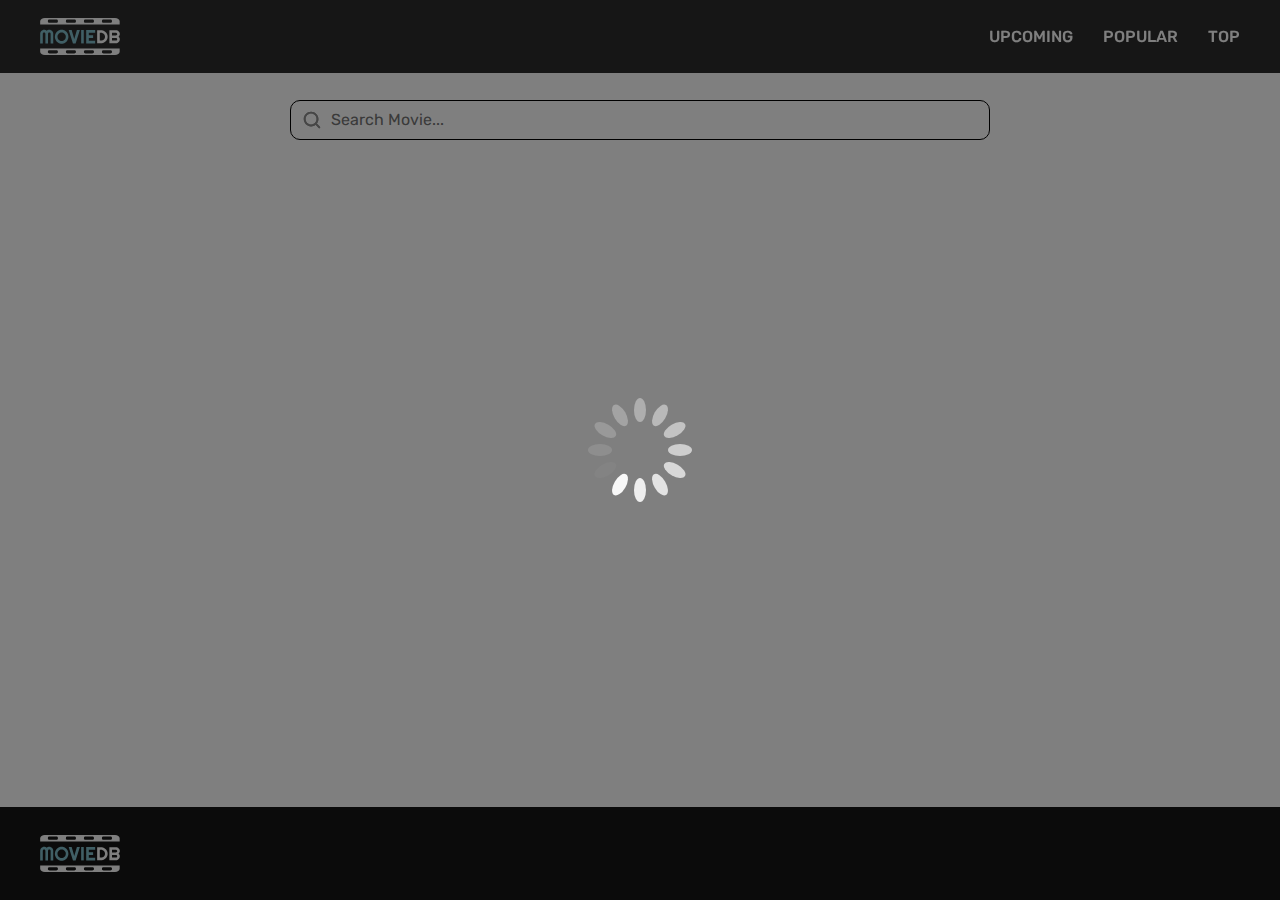
<file: index.html>
<!DOCTYPE html>
<html lang="en">
  <head>
    <meta charset="UTF-8" />
    <meta http-equiv="X-UA-Compatible" content="IE=edge" />
    <meta name="viewport" content="width=device-width, initial-scale=1.0" />
    <title>Movies App</title>

    <!-- Favicon -->
    <!-- <link rel="shortcut icon" href="images/"> -->

    <!-- Stylesheets -->
    <link
      rel="stylesheet"
      href="https://cdn.jsdelivr.net/npm/swiper@8/swiper-bundle.min.css"
    />
    <link rel="stylesheet" href="css/normalize.css" />
    <link rel="stylesheet" href="css/main.css" />
  </head>

  <body>
    <h1 class="visually-hidden">MOVIES 2023</h1>
    <!-- HEADER -->
    <header class="site-header" data-site-header>
      <div class="container site-header__container">
        <a href="/" class="logo">
          <img
            class="logo__img"
            src="images/logo.svg"
            alt="MovieDB"
            width="80"
            height="37"
          />
        </a>
        <nav class="sitenav">
          <ul class="sitenav__list">
            <li class="sitenav__item">
              <a class="sitenav__link" href="#upcoming">Upcoming</a>
            </li>
            <li class="sitenav__item">
              <a class="sitenav__link" href="#popular">Popular</a>
            </li>
            <li class="sitenav__item">
              <a class="sitenav__link" href="#top">Top</a>
            </li>
          </ul>
        </nav>
      </div>
    </header>
    <!-- /HEADER -->

    <!-- MAIN CONTENT -->
    <main class="main-content">
      <!-- TO TOP -->
      <button class="to-top-button hidden" type="button" data-to-top-btn>
        <img src="images/icon-top-arrow.svg" alt="" aria-hidden="true" />
      </button>
      <!-- /TO TOP -->

      <!-- TOP BANNER -->
      <section class="swiper top-banner" data-top-banner-wrapper>
        <div class="swiper-wrapper" data-top-banner-bg></div>
        <div class="swiper-scrollbar"></div>
        <div class="container top-banner__inner">
          <span class="to-down" data-to-down>
            <svg
              width="34"
              height="45"
              viewBox="0 0 92 118"
              fill="none"
              xmlns="http://www.w3.org/2000/svg"
            >
              <path
                d="M80 61L45.656 95.344L11.312 61L0 72.312L45.656 117.968L91.312 72.312L80 61Z"
                fill="white"
              />
              <path
                d="M80 0L45.656 34.344L11.312 0L0 11.312L45.656 56.968L91.312 11.312L80 0Z"
                fill="white"
              />
            </svg>
          </span>
        </div>
      </section>
      <!-- /TOP BANNER -->

      <!-- SEARCH-FORM -->
      <section class="search">
        <form class="search__form form-search" data-search-form>
          <input
            class="form-search__field"
            type="search"
            placeholder="Search Movie..."
            name="search"
            aria-label="Search"
          />
        </form>
        <h2 class="searchs__title movie__title" data-searchs-title></h2>
        <div
          class="container search__wrapper movie__wrapper"
          data-searchs-wrapper
        ></div>
        <div class="container movie__load">
          <button
            class="movie__load-btn d-none"
            type="button"
            data-search-load-btn
          >
            Load More
          </button>
        </div>
      </section>
      <!-- /SEARCH-FORM -->

      <!-- UPCOMING -->
      <section class="upcoming" id="upcoming">
        <h2 class="upcoming__title movie__title" data-upcoming-title></h2>
        <div
          class="container upcoming__wrapper movie__wrapper"
          data-upcoming-wrapper
        ></div>
        <div class="container movie__load">
          <button class="movie__load-btn" type="button" data-upcoming-load-btn>
            Load More
          </button>
        </div>
      </section>
      <!-- /UPCOMING -->

      <!-- POPULAR -->
      <section class="popular" id="popular">
        <h2 class="popular__title movie__title" data-popular-title></h2>
        <div
          class="container popular__wrapper movie__wrapper"
          data-popular-wrapper
        ></div>
        <div class="container movie__load">
          <button class="movie__load-btn" type="button" data-popular-load-btn>
            Load More
          </button>
        </div>
      </section>
      <!-- /POPULAR -->

      <!-- TOP -->
      <section class="top" id="top">
        <h2 class="top__title movie__title" data-top-title></h2>
        <div
          class="container top__wrapper movie__wrapper"
          data-top-wrapper
        ></div>
        <div class="container movie__load">
          <button class="movie__load-btn" type="button" data-top-load-btn>
            Load More
          </button>
        </div>
      </section>
      <!-- /TOP -->
    </main>
    <!-- /MAIN CONTENT -->

    <!-- FOOTER -->
    <header class="site-footer">
      <div class="container site-footer__container">
        <a href="/" class="logo">
          <img
            class="logo__img"
            src="images/logo.svg"
            alt="MovieDB"
            width="80"
            height="37"
          />
        </a>
      </div>
    </header>
    <!-- /FOOTER -->

    <!-- TEMPLATE POPULAR -->
    <template data-card-template>
      <div class="popular__card card-popular">
        <img class="card-popular__img" width="250" height="375" data-card-img />
        <span class="card-popular__rating-badge" data-card-rating></span>
        <h2 class="card-popular__title" data-card-title></h2>
        <a class="card-popular__link" href="" data-card-link></a>
      </div>
    </template>
    <!-- /TEMPLATE POPULAR -->

    <!-- LOADER -->
    <div class="loader hidden" data-loader>
      <img class="loader__img" src="images/spinner.svg" alt="loader" />
    </div>
    <!-- /LOADER -->

    <!-- SCRIPTS -->
    <script src="https://cdn.jsdelivr.net/npm/swiper@8/swiper-bundle.min.js"></script>
    <script src="js/main.js"></script>
    <script src="js/index.js"></script>
    <script src="js/search.js"></script>
  </body>
</html>
</file>
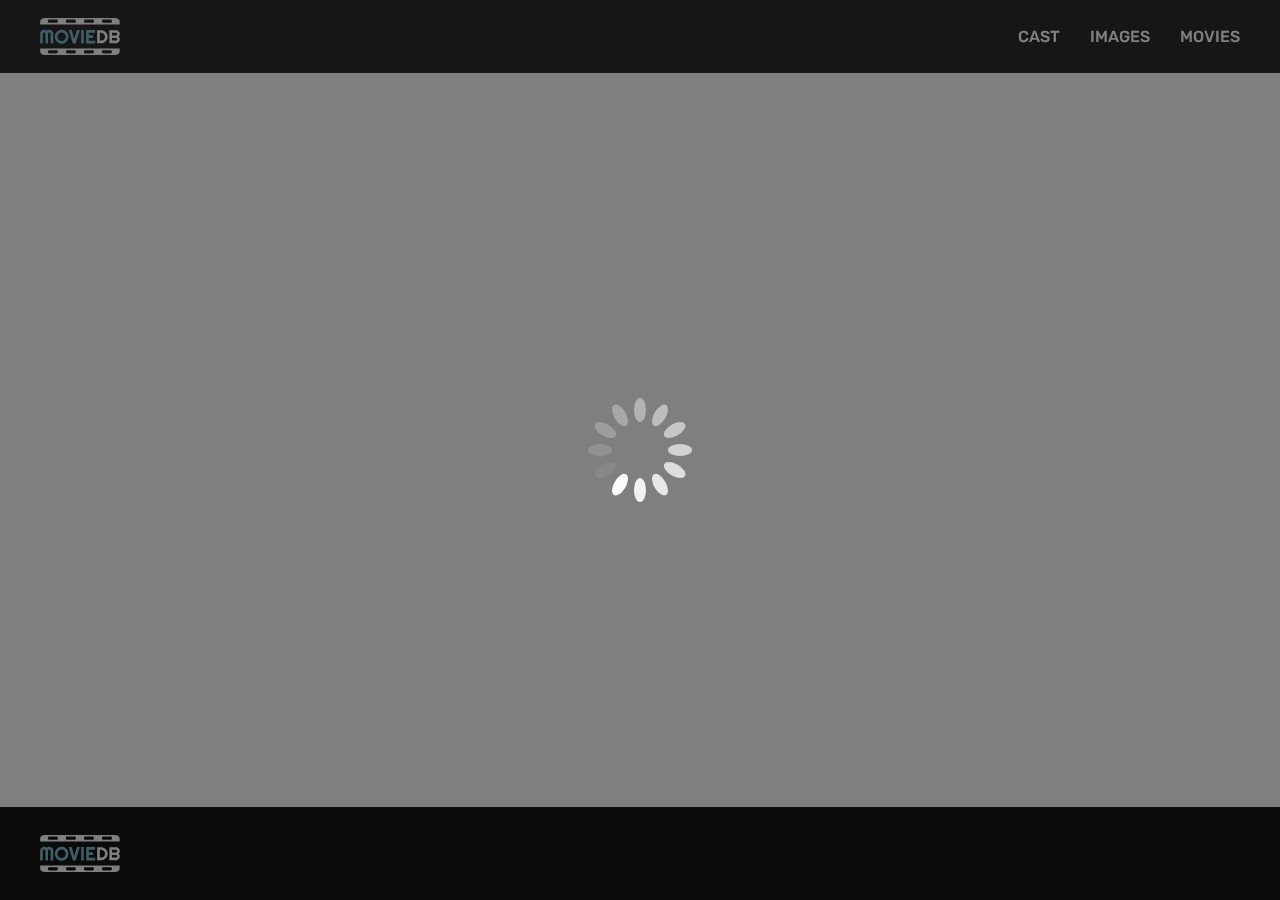
<file: cast.html>
<!DOCTYPE html>
<html lang="en">
  <head>
    <meta charset="UTF-8" />
    <meta http-equiv="X-UA-Compatible" content="IE=edge" />
    <meta name="viewport" content="width=device-width, initial-scale=1.0" />
    <title>Movie</title>

    <!-- Favicon -->
    <!-- <link rel="shortcut icon" href="images/"> -->

    <!-- Stylesheets -->
    <link
      rel="stylesheet"
      href="https://cdn.jsdelivr.net/npm/swiper@8/swiper-bundle.min.css"
    />
    <link rel="stylesheet" href="css/normalize.css" />
    <link rel="stylesheet" href="css/main.css" />
  </head>

  <body id="home">
    <!-- HEADER -->
    <header class="site-header" data-site-header>
      <div class="container site-header__container">
        <a href="/" class="logo">
          <img
            class="logo__img"
            src="images/logo.svg"
            alt="MovieDB"
            width="80"
            height="37"
          />
        </a>
        <nav class="sitenav">
          <ul class="sitenav__list">
            <li class="sitenav__item">
              <a class="sitenav__link" href="#cast">Cast</a>
            </li>
            <li class="sitenav__item">
              <a class="sitenav__link" href="#images">Images</a>
            </li>
            <li class="sitenav__item">
              <a class="sitenav__link" href="#movies">Movies</a>
            </li>
          </ul>
        </nav>
      </div>
    </header>
    <!-- /HEADER -->

    <!-- MAIN CONTENT -->
    <main class="main-content">
      <!-- TO TOP -->
      <button class="to-top-button hidden" type="button" data-to-top-btn>
        <img src="images/icon-top-arrow.svg" alt="" aria-hidden="true" />
      </button>
      <!-- /TO TOP -->

      <!-- CAST -->
      <section class="cast" id="cast">
        <div class="container cast__inner">
          <div class="cast__card card-cast">
            <img class="card-cast__img" width="" height="" data-cast-img />
            <div class="card-cast__content">
              <h2 class="card-cast__name" data-cast-name></h2>
              <p class="card-cast__bio">
                <span class="card-cast__bio-top"></span>

                <span class="card-cast__bio-inner" data-cast-bio></span>
              </p>
              <p class="card-cast__birth" data-cast-birth></p>
              <p class="card-cast__birth-place">
                <span class="card-cast-birth-place-inner" data-cast-place>
                </span>
              </p>
              <p class="card-cast__rating" data-cast-rating></p>
              <a class="card-cast__link" target="_blank" data-cast-link></a>
            </div>
          </div>
        </div>
      </section>
      <!-- /CAST -->

      <!-- CAST-IMAGES -->
      <section class="swiper cast-images container" id="images">
        <h2 class="cast-images__title movie__title" data-cast-images-title></h2>
        <div
          class="cast-images__wrapper swiper-wrapper"
          data-cast-images-wrapper
        ></div>
      </section>
      <!-- /CAST-IMAGEs -->

      <!-- CAST-MOVIE -->
      <section class="cast-movie" id="movies">
        <h2 class="cast-movie__title movie__title" data-cast-movie-title></h2>
        <div
          class="container cast-movie__wrapper movie__wrapper"
          data-cast-movie-wrapper
        ></div>
      </section>
      <!-- /CAST-MOVIE -->
    </main>
    <!-- /MAIN CONTENT -->

    <!-- FOOTER -->
    <header class="site-footer">
      <div class="container site-footer__container">
        <a href="/" class="logo">
          <img
            class="logo__img"
            src="images/logo.svg"
            alt="MovieDB"
            width="80"
            height="37"
          />
        </a>
      </div>
    </header>
    <!-- /FOOTER -->

    <!-- TEMPLATE POPULAR -->
    <template data-card-template>
      <div class="popular__card card-popular">
        <img class="card-popular__img" width="250" height="375" data-card-img />
        <span class="card-popular__rating-badge" data-card-rating></span>
        <h2 class="card-popular__title" data-card-title></h2>
        <a class="card-popular__link" href="" data-card-link></a>
      </div>
    </template>
    <!-- /TEMPLATE POPULAR -->

    <!-- LOADER -->
    <div class="loader hidden" data-loader>
      <img class="loader__img" src="images/spinner.svg" alt="loader" />
    </div>
    <!-- /LOADER -->

    <!-- SCRIPTS -->
    <script src="https://cdn.jsdelivr.net/npm/swiper@8/swiper-bundle.min.js"></script>
    <script src="js/main.js"></script>
    <script src="js/cast.js"></script>
  </body>
</html>
</file>
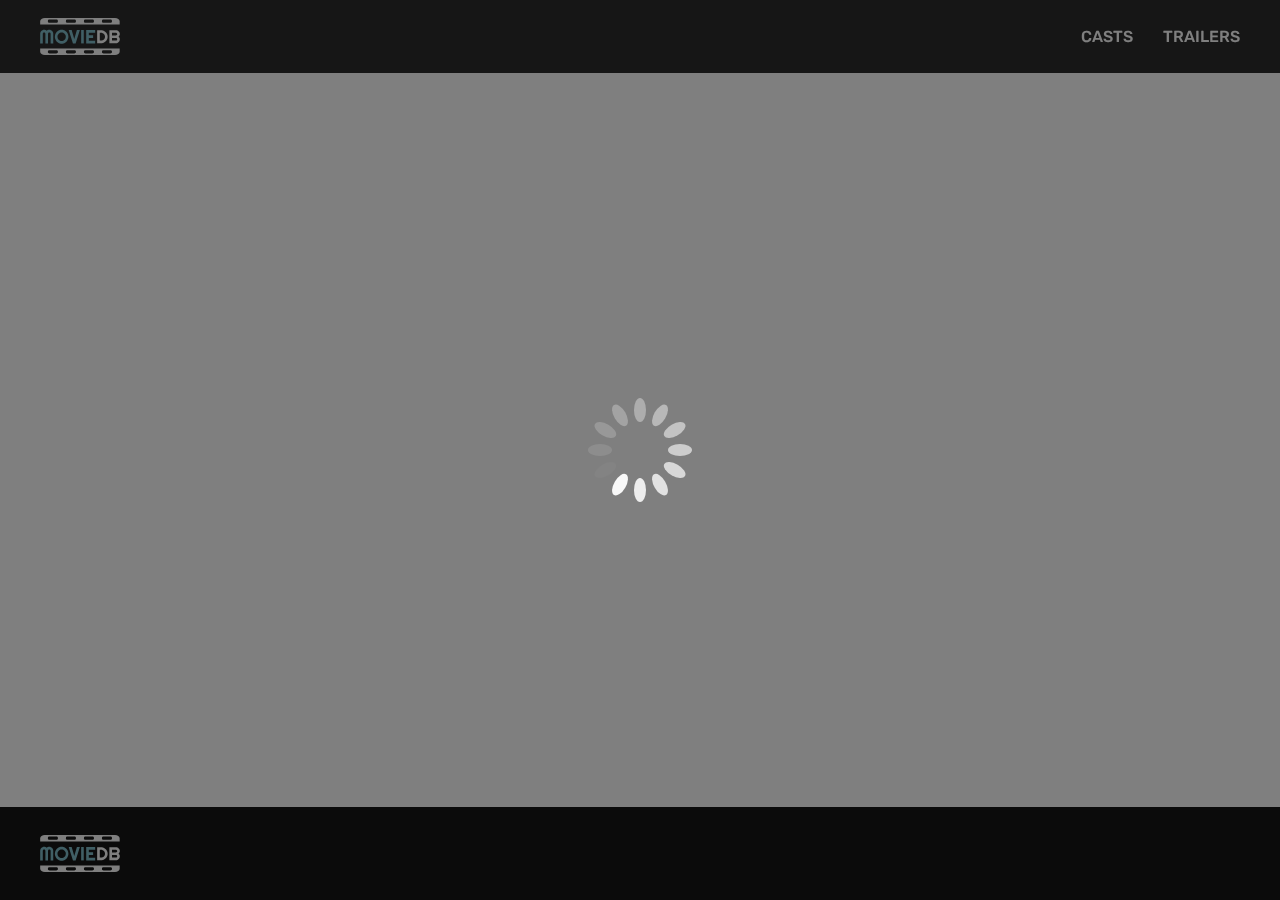
<file: movie.html>
<!DOCTYPE html>
<html lang="en">
  <head>
    <meta charset="UTF-8" />
    <meta http-equiv="X-UA-Compatible" content="IE=edge" />
    <meta name="viewport" content="width=device-width, initial-scale=1.0" />
    <title>Movie</title>

    <!-- Favicon -->
    <!-- <link rel="shortcut icon" href="images/"> -->

    <!-- Stylesheets -->
    <link
      rel="stylesheet"
      href="https://cdn.jsdelivr.net/npm/swiper@8/swiper-bundle.min.css"
    />
    <link rel="stylesheet" href="css/normalize.css" />
    <link rel="stylesheet" href="css/main.css" />
  </head>

  <body>
    <!-- HEADER -->
    <header class="site-header" data-site-header>
      <div class="container site-header__container">
        <a href="/" class="logo">
          <img
            class="logo__img"
            src="images/logo.svg"
            alt="MovieDB"
            width="80"
            height="37"
          />
        </a>
        <nav class="sitenav">
          <ul class="sitenav__list">
            <li class="sitenav__item">
              <a class="sitenav__link" href="#casts">Casts</a>
            </li>
            <li class="sitenav__item">
              <a class="sitenav__link" href="#trailes">Trailers</a>
            </li>
          </ul>
        </nav>
      </div>
    </header>
    <!-- /HEADER -->

    <!-- MAIN CONTENT -->
    <main class="main-content">
      <!-- TO TOP -->
      <button class="to-top-button hidden" type="button" data-to-top-btn>
        <img src="images/icon-top-arrow.svg" alt="" aria-hidden="true" />
      </button>
      <!-- /TO TOP -->

      <!-- TOP BANNER -->
      <section class="top-banner" data-top-banner-wrapper>
        <div class="top-banner__wrapper" data-top-banner-bg></div>
        <div class="container top-banner__inner">
          <span class="to-down" data-to-down>
            <svg
              width="34"
              height="45"
              viewBox="0 0 92 118"
              fill="none"
              xmlns="http://www.w3.org/2000/svg"
            >
              <path
                d="M80 61L45.656 95.344L11.312 61L0 72.312L45.656 117.968L91.312 72.312L80 61Z"
                fill="white"
              />
              <path
                d="M80 0L45.656 34.344L11.312 0L0 11.312L45.656 56.968L91.312 11.312L80 0Z"
                fill="white"
              />
            </svg>
          </span>
        </div>
      </section>
      <!-- /TOP BANNER -->

      <div class="container">
        <!-- CASTS -->
        <section class="casts swiper" id="casts">
          <h2 class="casts__title movie__title" data-casts-title></h2>
          <div class="swiper-wrapper" data-casts-wrapper></div>
          <div class="swiper-button-prev"></div>
          <div class="swiper-button-next"></div>
        </section>
        <!-- /CASTS -->

        <!-- TRAILERS -->
        <section class="trailers swiper" id="trailers">
          <h2 class="trailers__title movie__title" data-trailers-title></h2>
          <div class="swiper-wrapper" data-trailers-wrapper></div>
          <div class="swiper-button-prev"></div>
          <div class="swiper-button-next"></div>
        </section>
        <!-- /TRAILERS -->
      </div>
    </main>
    <!-- /MAIN CONTENT -->

    <!-- FOOTER -->
    <header class="site-footer">
      <div class="container site-footer__container">
        <a href="/" class="logo">
          <img
            class="logo__img"
            src="images/logo.svg"
            alt="MovieDB"
            width="80"
            height="37"
          />
        </a>
      </div>
    </header>
    <!-- /FOOTER -->

    <!-- CASTS TEMPLATE -->
    <template data-casts-template>
      <div class="swiper-slide" data-swiper-autoplay="2000">
        <div class="casts-card">
          <div class="casts-card__img-wrapper">
            <img
              class="casts-card__img"
              width="318"
              height="477"
              data-casts-img
            />
          </div>
          <div class="casts-card__content">
            <h3 class="casts-card__name" data-casts-name></h3>
            <p class="casts-card__character" data-casts-character></p>
            <a class="casts-card__link" data-casts-link></a>
          </div>
        </div>
      </div>
    </template>
    <!-- /CASTS TEMPLATE -->

    <!-- TRAILERS TEMPLATE -->
    <template data-trailers-template>
      <div class="swiper-slide" data-swiper-autoplay="4000">
        <div class="trailers-card">
          <div class="trailers-card__video-wrapper">
            <iframe
              class="trailers-card__video"
              width="480"
              height="270"
              src=""
              title="YouTube video player"
              frameborder="0"
              allow="accelerometer; autoplay; clipboard-write; encrypted-media; gyroscope; picture-in-picture; web-share"
              allowfullscreen
              data-trailers-trailer
            ></iframe>
          </div>
        </div>
      </div>
    </template>
    <!-- /TRAILERS TEMPLATE -->

    <!-- LOADER -->
    <div class="loader hidden" data-loader>
      <img class="loader__img" src="images/spinner.svg" alt="loader" />
    </div>
    <!-- /LOADER -->

    <!-- SCRIPTS -->
    <script src="https://cdn.jsdelivr.net/npm/swiper@8/swiper-bundle.min.js"></script>
    <script src="js/main.js"></script>
    <script src="js/movie.js"></script>
  </body>
</html>
</file>
<file: css/main.css>
/* FONTS */
@font-face {
  font-weight: 400;
  src: url("../fonts/rubik-v23-latin-regular.woff2") format("woff2"), url("../fonts/rubik-v23-latin-regular.woff") format("woff");
  font-display: swap;
  font-family: "Rubik";
  font-style: normal;
}
@font-face {
  font-weight: 500;
  src: url("../fonts/rubik-v23-latin-500.woff2") format("woff2"), url("../fonts/rubik-v23-latin-500.woff") format("woff");
  font-display: swap;
  font-family: "Rubik";
  font-style: normal;
}
@font-face {
  font-weight: 600;
  src: url("../fonts/rubik-v23-latin-600.woff2") format("woff2"), url("../fonts/rubik-v23-latin-600.woff") format("woff");
  font-display: swap;
  font-family: "Rubik";
  font-style: normal;
}
@font-face {
  font-weight: 700;
  src: url("../fonts/rubik-v23-latin-700.woff2") format("woff2"), url("../fonts/rubik-v23-latin-700.woff") format("woff");
  font-display: swap;
  font-family: "Rubik";
  font-style: normal;
}
/* CUSTOM PROPS */
:root {
  --primary-bg-color: #fff;
  --text-color: #000;
}

/* GLOBAL */
html {
  scroll-behavior: smooth;
  height: 100%;
  box-sizing: border-box;
}

* {
  margin: 0;
  padding: 0;
  list-style-type: none;
  text-decoration: none;
}

*,
*::before,
*::after {
  box-sizing: inherit;
}

*:focus {
  outline: 2px dashed var(--text-color);
  outline-offset: 3px;
}

img {
  display: block;
  max-width: 100%;
  height: auto;
}

body {
  height: 100%;
  font-family: "Rubik", "Arial", sans-serif;
  font-size: 16px;
  font-weight: 400;
  line-height: 1.5;
  color: var(--text-color);
  background-color: var(--primary-bg-color);
  display: flex;
  flex-direction: column;
}

/* SCROLL BAR */
@media only screen and (min-width: 768px) {
  ::-webkit-scrollbar {
    width: 12px;
  }
}

@media only screen and (min-width: 768px) {
  ::-webkit-scrollbar-track {
    border-radius: 8px;
    box-shadow: inset 0 0 5px grey;
  }
}

@media only screen and (min-width: 768px) {
  ::-webkit-scrollbar-thumb {
    background: rgb(110, 110, 110);
    border-radius: 10px;
  }
  ::-webkit-scrollbar-thumb:hover {
    background: rgb(110, 110, 110);
  }
}

.visually-hidden {
  position: absolute;
  width: 1px;
  height: 1px;
  margin: -1px;
  border: 0;
  padding: 0;
  white-space: nowrap;
  -webkit-clip-path: inset(100%);
          clip-path: inset(100%);
  clip: rect(0 0 0 0);
  overflow: hidden;
}

.to-top-button {
  position: fixed;
  bottom: 50px;
  right: 50px;
  z-index: 100;
  border: none;
  padding: 4px;
  border-radius: 5px;
  background-color: #171717;
  border: 1px solid #fff;
  opacity: 1;
  pointer-events: auto;
  transition: opacity 0.5s ease;
}
.to-top-button img {
  width: 30px;
  height: 30px;
}
.to-top-button.hidden {
  opacity: 0;
  pointer-events: none;
}

/* SITENAV */
.sitenav__list {
  display: flex;
  gap: 30px;
  text-transform: uppercase;
  transition: gap 0.5s ease;
}
@media only screen and (max-width: 768px) {
  .sitenav__list {
    gap: 20px;
  }
}
@media only screen and (max-width: 576px) {
  .sitenav__list {
    gap: 15px;
  }
}

.sitenav__link {
  font-size: 16px;
  font-weight: 500;
  color: #fff;
  transition: font-size 0.5s ease;
}
@media only screen and (max-width: 768px) {
  .sitenav__link {
    font-size: 15px;
  }
}
@media only screen and (max-width: 576px) {
  .sitenav__link {
    font-size: 14px;
  }
}

/* LOGO */
@media only screen and (max-width: 576px) {
  .logo {
    margin-right: 20px;
  }
}

.logo__img {
  width: 80px;
  height: 37px;
}
@media screen and (max-width: 768px) {
  .logo__img {
    width: 70px;
    height: auto;
  }
}
@media screen and (max-width: 576px) {
  .logo__img {
    width: 60px;
  }
}

/* MAIN CONTENT */
.main-content {
  flex-grow: 1;
  padding-bottom: 50px;
}

/* ALERT TEXT */
.alert-text {
  width: 100%;
  display: block;
  text-align: center;
  font-size: 40px;
  font-weight: 500;
  transition: font-size 0.5s ease;
}
@media only screen and (max-width: 768px) {
  .alert-text {
    font-size: 28px;
  }
}
@media only screen and (max-width: 576px) {
  .alert-text {
    font-size: 20px;
  }
}

/* TO DOWN ANIM ARROW */
.to-down {
  position: absolute;
  z-index: 4;
  left: 50%;
  transform: translate(-50%);
  animation: down-anim 2s infinite;
  transition: bottom 0.5s ease, opacity 0.5s ease;
}
.to-down svg {
  width: 34px;
  height: 45px;
}
@media only screen and (max-width: 576px) {
  .to-down svg {
    width: 23px;
    height: 30px;
  }
}

.cast-images__wrapper {
  display: flex;
  width: 100%;
}

.cast-images__img {
  width: 100%;
}

@keyframes down-anim {
  0% {
    bottom: 70px;
  }
  25% {
    bottom: 55px;
  }
  50% {
    bottom: 70px;
  }
  75% {
    bottom: 55px;
  }
  100% {
    bottom: 70px;
  }
}
/* CONTAINER */
.container {
  width: 100%;
  max-width: 1240px;
  margin: 0 auto;
  padding: 0 20px;
}

/* MODAL */
.modal {
  position: fixed;
  z-index: 20;
  inset: 0;
  justify-content: center;
  align-items: flex-start;
  display: flex;
  visibility: hidden;
  transition: visibility 0.5s ease;
}
.modal .modal__inner {
  top: -100%;
  transform: translateY(-100%);
  transition: transform 0.7s ease, top 0.7s ease;
}
.modal.show {
  visibility: visible;
  background-color: rgba(0, 0, 0, 0.7);
  -webkit-backdrop-filter: blur(4px);
          backdrop-filter: blur(4px);
}
.modal.show .modal__inner {
  top: 50%;
  transform: translateY(-50%);
  transition: transform 0.7s ease, top 0.7s ease;
}

.modal__inner {
  position: relative;
  max-width: 800px;
  width: 100%;
  display: flex;
  flex-direction: column;
  background-color: #fff;
  border-radius: 10px;
  padding: 20px 30px;
  transition: max-width 0.5s ease, padding 0.5s ease;
}
@media only screen and (max-width: 992px) {
  .modal__inner {
    padding: 30px;
    max-width: 80%;
  }
}
@media only screen and (max-width: 576px) {
  .modal__inner {
    max-width: 90%;
    min-height: 270px;
  }
}

.modal__content {
  display: flex;
  align-items: center;
  gap: 30px;
  height: 100%;
}
@media only screen and (max-width: 768px) {
  .modal__content {
    flex-direction: column;
  }
}

.modal__close {
  position: absolute;
  right: 20px;
  top: 20px;
  font-size: 40px;
  border: none;
  background-color: transparent;
  padding: 0;
  margin: 0;
  transition: top 0.5s ease, right 0.5s ease;
}
@media only screen and (max-width: 992px) {
  .modal__close {
    right: 5px;
    top: 5px;
  }
}

.modal__video {
  border: none;
  max-width: 400px;
  width: 100%;
  height: 225px;
}
@media only screen and (max-width: 992px) {
  .modal__video {
    height: 100%;
  }
}

.modal__content-title {
  font-size: 20px;
  text-transform: uppercase;
  overflow: hidden;
  text-overflow: ellipsis;
  display: -webkit-box;
  -webkit-line-clamp: 1;
  line-clamp: 1;
  -webkit-box-orient: vertical;
  transition: font-size 0.5s ease;
}
@media only screen and (max-width: 992px) {
  .modal__content-title {
    font-size: 19px;
  }
}
@media only screen and (max-width: 768px) {
  .modal__content-title {
    font-size: 18px;
    text-align: center;
  }
}
@media only screen and (max-width: 576px) {
  .modal__content-title {
    font-size: 17px;
  }
}

.modal__content-desc {
  font-size: 18px;
  font-weight: 400;
  text-align: justify;
  overflow: hidden;
  text-overflow: ellipsis;
  display: -webkit-box;
  -webkit-line-clamp: 6;
  line-clamp: 6;
  -webkit-box-orient: vertical;
  transition: font-size 0.5s ease;
}
@media only screen and (max-width: 768px) {
  .modal__content-desc {
    font-size: 17px;
  }
}
@media only screen and (max-width: 576px) {
  .modal__content-desc {
    font-size: 16px;
  }
}

.loader {
  position: fixed;
  inset: 0;
  z-index: 20;
  background-color: rgba(0, 0, 0, 0.5);
  display: flex;
  align-items: center;
  justify-content: center;
}
.loader.hidden {
  display: none;
}

.loader__img {
  width: 200px;
  height: 200px;
}
@media only screen and (max-width: 768px) {
  .loader__img {
    width: 120px;
    height: 120px;
  }
}

/* HEADER */
.site-header {
  background-color: #171717;
  padding: 18px 0;
  background-color: rgba(23, 23, 23, 0.9);
  position: fixed;
  width: 100%;
  z-index: 10;
  top: 0;
  transition: padding 0.5s ease, background-color 0.5s ease;
}
.site-header.fixed {
  background-color: rgba(23, 23, 23, 0.6);
  -webkit-backdrop-filter: blur(5px);
          backdrop-filter: blur(5px);
  padding: 10px 0;
}
@media screen and (max-width: 768px) {
  .site-header {
    padding: 20px 0;
  }
}
@media screen and (max-width: 576px) {
  .site-header {
    padding: 15px 0;
  }
}

.site-header__container {
  display: flex;
  align-items: center;
  justify-content: space-between;
}

/* TOP BANNER */
.top-banner {
  position: relative;
  -webkit-user-select: none;
     -moz-user-select: none;
          user-select: none;
  background-color: #000;
  transition: height 0.5s ease;
}

.top-banner__img {
  width: 100%;
  -o-object-fit: cover;
     object-fit: cover;
  height: 100vh;
  filter: brightness(0.3);
}
@media only screen and (max-width: 992px) {
  .top-banner__img {
    min-width: 100%;
  }
}

.top-banner__content {
  position: absolute;
  inset: 0;
  display: flex;
  align-items: center;
  justify-content: center;
}

.top-banner__content-inner {
  max-width: 600px;
  width: 100%;
  transform: translateX(-250px);
  color: #fff;
  transition: transform 0.5s ease;
}
@media only screen and (max-width: 1240px) {
  .top-banner__content-inner {
    transform: translateX(0);
  }
}
@media only screen and (max-width: 992px) {
  .top-banner__content-inner {
    font-size: 28px;
    transform: translateY(100px);
  }
}
@media only screen and (max-width: 768px) {
  .top-banner__content-inner {
    font-size: 24px;
    padding: 0 20px;
  }
}
@media only screen and (max-width: 576px) {
  .top-banner__content-inner {
    font-size: 22px;
  }
}

.top-banner__title {
  text-align: center;
  margin-bottom: 10px;
  font-size: 32px;
  text-transform: uppercase;
  transition: font-size 0.5s ease;
}
@media only screen and (max-width: 992px) {
  .top-banner__title {
    font-size: 28px;
  }
}
@media only screen and (max-width: 768px) {
  .top-banner__title {
    font-size: 24px;
  }
}
@media only screen and (max-width: 576px) {
  .top-banner__title {
    font-size: 22px;
  }
}

.top-banner__desc {
  font-size: 21px;
  text-align: justify;
  margin-bottom: 15px;
  overflow: hidden;
  text-overflow: ellipsis;
  display: -webkit-box;
  -webkit-line-clamp: 4;
  line-clamp: 4;
  -webkit-box-orient: vertical;
  transition: font-size 0.5s ease, margin 0.5s ease;
}
.top-banner__desc--movie {
  -webkit-line-clamp: 7;
  line-clamp: 7;
}
@media only screen and (max-width: 992px) {
  .top-banner__desc {
    font-size: 20px;
    -webkit-line-clamp: 5;
    line-clamp: 5;
    margin-bottom: 12px;
  }
}
@media only screen and (max-width: 768px) {
  .top-banner__desc {
    font-size: 18px;
    -webkit-line-clamp: 6;
    line-clamp: 6;
    margin-bottom: 7px;
  }
}
@media only screen and (max-width: 576px) {
  .top-banner__desc {
    font-size: 15px;
    -webkit-line-clamp: 7;
    line-clamp: 7;
    margin-bottom: 4px;
  }
}

.top-banner__link {
  color: #0d6efd;
  font-weight: 500;
  font-size: 18px;
  text-transform: uppercase;
}
@media only screen and (max-width: 992px) {
  .top-banner__link {
    font-size: 17px;
  }
}
@media only screen and (max-width: 768px) {
  .top-banner__link {
    font-size: 16px;
  }
}
@media only screen and (max-width: 576px) {
  .top-banner__link {
    font-size: 15px;
  }
}

.search {
  padding-top: 100px;
}

.form-search {
  max-width: 740px;
  padding: 0 20px;
  width: 100%;
  margin: 0 auto;
  display: flex;
  margin-bottom: 20px;
}

.form-search__field {
  padding: 10px 20px 10px 40px;
  background: url("../images/icon-search.svg") no-repeat 10px center/22px;
  border-radius: 10px;
  display: block;
  width: 100%;
  border: 1px solid #000;
}

/* POPULAR */
.upcoming {
  padding-top: 30px;
}

.popular,
.top {
  -webkit-user-select: none;
     -moz-user-select: none;
          user-select: none;
  padding-top: 100px;
}

.movie__title {
  font-size: 48px;
  text-align: center;
  margin-bottom: 10px;
  transition: font-size 0.5s ease;
}
@media only screen and (max-width: 992px) {
  .movie__title {
    font-size: 42px;
  }
}
@media only screen and (max-width: 768px) {
  .movie__title {
    font-size: 36px;
  }
}
@media only screen and (max-width: 576px) {
  .movie__title {
    font-size: 30px;
  }
}

.movie__wrapper {
  display: flex;
  flex-wrap: wrap;
  gap: 30px;
  row-gap: 50px;
  justify-content: center;
  margin-bottom: 50px;
  transition: gap 0.5s ease;
}
@media only screen and (max-width: 992px) {
  .movie__wrapper {
    gap: 25px;
  }
}
@media only screen and (max-width: 768px) {
  .movie__wrapper {
    gap: 20px;
  }
}
@media only screen and (max-width: 576px) {
  .movie__wrapper {
    gap: 15px;
  }
}

.movie__load {
  display: flex;
  justify-content: center;
}

.movie__load-btn {
  border: none;
  min-width: 12px;
  text-align: center;
  padding: 12px 24px;
  cursor: pointer;
  display: inline-block;
  border-radius: 5px;
  background-color: #2e2a2a;
  color: #fff;
}
.movie__load-btn.d-none {
  display: none;
}

/* CARD */
.card-popular {
  max-width: 213px;
  width: 100%;
  display: flex;
  flex-direction: column;
  position: relative;
  transition: max-width 0.5s ease;
}
.card-popular::before {
  content: "";
  display: inline-block;
  position: absolute;
  z-index: 1;
  inset: 0;
  background-color: rgba(0, 0, 0, 0.7);
  opacity: 0;
  transition: opacity 0.3s ease;
}
@media only screen and (max-width: 768px) {
  .card-popular::before {
    transform: scale(0);
  }
}
.card-popular:hover::before {
  opacity: 1;
}
@media only screen and (max-width: 768px) {
  .card-popular:hover::before {
    opacity: 0;
  }
}
.card-popular:hover .card-popular__title {
  opacity: 1;
}
.card-popular:hover .card-popular__btn {
  opacity: 0.8;
  transform: translate(-50%, -50%) scale(1);
}
@media only screen and (max-width: 576px) {
  .card-popular {
    max-width: 157px;
  }
}

.card-popular__img {
  width: 100%;
  height: 350px;
  -o-object-fit: cover;
     object-fit: cover;
}
@media only screen and (max-width: 768px) {
  .card-popular__img {
    margin-bottom: 6px;
  }
}
@media only screen and (max-width: 576px) {
  .card-popular__img {
    height: auto;
  }
}

.card-popular__rating-badge {
  display: inline-block;
  width: 35px;
  height: 35px;
  border: 3px solid transparent;
  border-radius: 50%;
  display: flex;
  align-items: center;
  justify-content: center;
  text-align: center;
  background-color: #000;
  font-size: 16px;
  color: #fff;
  position: absolute;
  top: 10px;
  left: 10px;
  z-index: 2;
  transition: font-size 0.5s ease, width 0.5s ease;
}
@media only screen and (max-width: 576px) {
  .card-popular__rating-badge {
    font-size: 12px;
    width: 30px;
    height: 30px;
  }
}

.card-popular__title {
  font-size: 17px;
  font-weight: 500;
  position: absolute;
  left: 50%;
  width: 100%;
  padding: 0 10px;
  transform: translateX(-50%);
  text-align: center;
  z-index: 2;
  bottom: 20px;
  color: #fff;
  opacity: 0;
  transition: opacity 0.5s ease, font-size 0.5s ease;
}
@media only screen and (max-width: 768px) {
  .card-popular__title {
    font-size: 16px;
    position: static;
    color: #000;
    opacity: 1;
    transform: none;
  }
}
@media only screen and (max-width: 576px) {
  .card-popular__title {
    font-size: 15px;
  }
}

.card-popular__link {
  position: absolute;
  inset: 0;
  z-index: 3;
}

/* CASTS */
.casts {
  padding: 70px 0;
}

.casts__title {
  margin-bottom: 20px;
}

.casts-card {
  max-width: 318px;
  position: relative;
}

.casts-card__img {
  width: 100%;
  height: auto;
}

.casts-card__link {
  position: absolute;
  inset: 0;
}

.cast-movie {
  padding-top: 70px;
}

/* SWIPER */
.casts .swiper-slide {
  display: flex;
  justify-content: center;
}

.cast {
  padding: 100px 0;
}

.card-cast {
  display: flex;
  align-items: flex-start;
  justify-content: space-around;
  gap: 40px;
}
@media only screen and (max-width: 768px) {
  .card-cast {
    flex-direction: column;
    align-items: center;
  }
}

.card-cast__img {
  max-width: 500px;
  width: 100%;
  height: auto;
  transition: max-width 0.5s ease;
}
@media only screen and (max-width: 1240px) {
  .card-cast__img {
    max-width: 400px;
  }
}
@media only screen and (max-width: 992px) {
  .card-cast__img {
    max-width: 350px;
  }
}

.card-cast__content {
  text-align: justify;
}

.card-cast__name {
  margin-bottom: 15px;
}

.card-cast__bio {
  margin-bottom: 10px;
}
@media only screen and (min-width: 768px) {
  .card-cast__bio {
    overflow: hidden;
    text-overflow: ellipsis;
    display: -webkit-box;
    -webkit-line-clamp: 24;
    line-clamp: 24;
    -webkit-box-orient: vertical;
  }
}

.card-cast__bio-top {
  display: block;
  font-size: 18px;
  font-weight: 500;
  margin-bottom: 5px;
}
@media only screen and (max-width: 1240px) {
  .card-cast__bio-top {
    font-size: 17px;
  }
}

.card-cast__birth {
  font-size: 20px;
  margin-bottom: 10px;
}

.card-cast__birth-place {
  margin-bottom: 15px;
  font-size: 20px;
}
@media only screen and (max-width: 1240px) {
  .card-cast__birth-place {
    font-size: 18px;
  }
}

.card-cast__rating {
  font-size: 18px;
  margin-bottom: 10px;
}

.card-cast__link {
  font-size: 18px;
  text-transform: uppercase;
  color: #0d6efd;
  font-weight: 500;
}

.trailers {
  padding-top: 70px;
  -webkit-user-select: none;
     -moz-user-select: none;
          user-select: none;
}

.trailers__title {
  margin-bottom: 20px;
}

.trailers-card {
  max-width: 480px;
}

.trailers-card__video {
  width: 100%;
  height: auto;
}

.trailers .swiper-slide {
  display: flex;
  justify-content: center;
}

.site-footer {
  background-color: #171717;
  padding: 28px 0;
}
@media screen and (max-width: 768px) {
  .site-footer {
    padding: 20px 0;
  }
}
@media screen and (max-width: 576px) {
  .site-footer {
    padding: 15px 0;
  }
}/*# sourceMappingURL=main.css.map */
</file>
